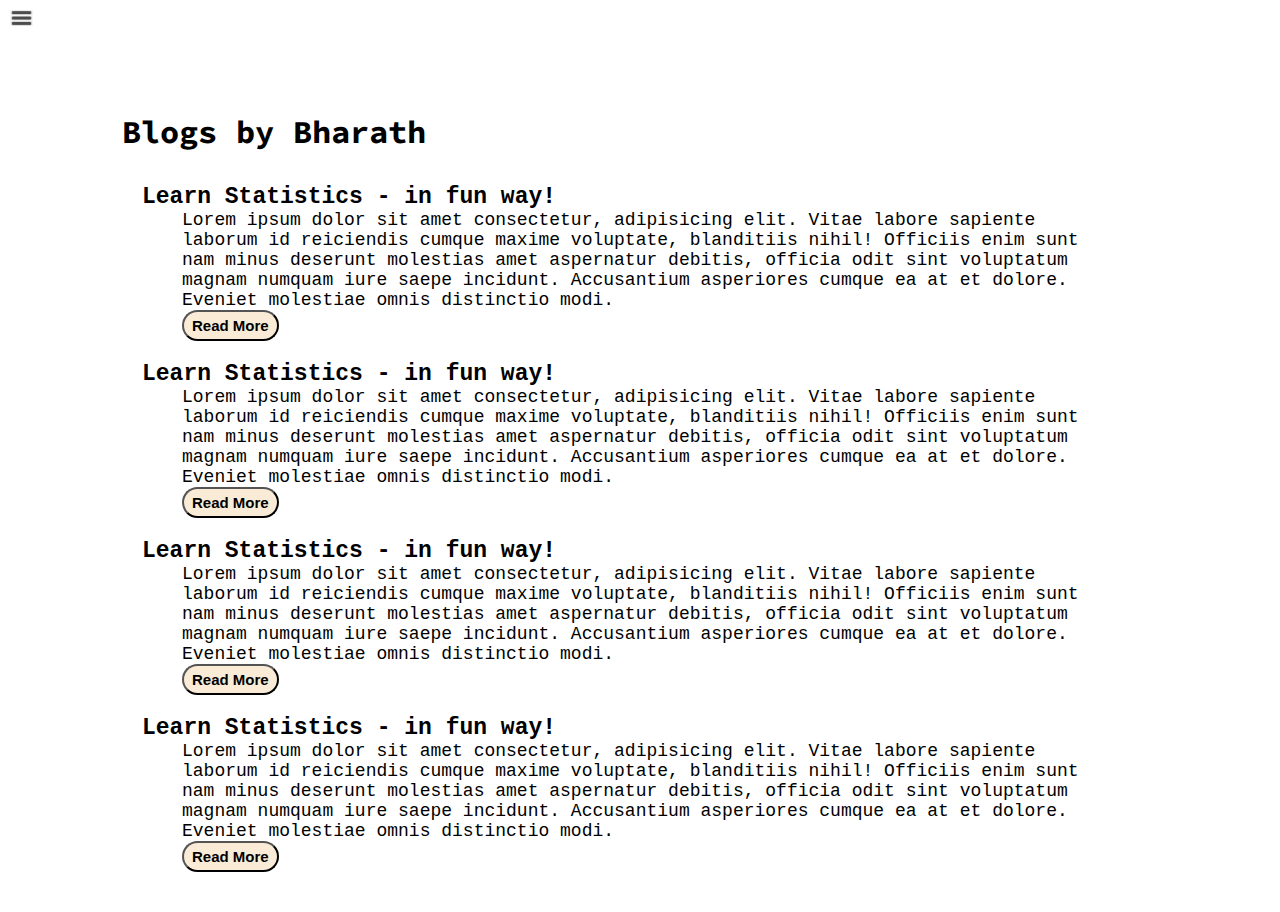
<file: blog.html>
<!DOCTYPE html>
<html lang="en">
<head>
    <meta charset="UTF-8">
    <meta http-equiv="X-UA-Compatible" content="IE=edge">
    <meta name="viewport" content="width=device-width, initial-scale=1.0">
    <title>Bharath J P V</title>
    <link rel="stylesheet" href="style.css">
</head>
<body>
    <div class="container">
        <div class="sidebar sidebarGo">
            <nav>
                <ul>
                    <li> <a href="./"> Home </a> </li>
                    <li> <a href="./intro.html"> My Intro </a> </li>
                    <li> <a href="./services.html"> Services </a> </li>
                    <li> <a href="./blog.html"> Blog </a> </li>
                    <li> <a href="./contact.html"> Contact Me </a> </li>
                </ul>
            </nav>
        </div>
        <div class="main">
            <div class="hamburger">
                <img class="ham" src="ham.png" alt="" width="23">
                <img class="cross" src="cross.png" alt="" width="23">
            </div>
            <div class="container-secondary">
                <h1>Blogs by Bharath</h1>
                <div class="blogItem">
                    <h2>Learn Statistics - in fun way!</h2>
                    <p>Lorem ipsum dolor sit amet consectetur, adipisicing elit. Vitae labore sapiente laborum id reiciendis cumque maxime voluptate, blanditiis nihil! Officiis enim sunt nam minus deserunt molestias amet aspernatur debitis, officia odit sint voluptatum magnam numquam iure saepe incidunt. Accusantium asperiores cumque ea at et dolore. Eveniet molestiae omnis distinctio modi.</p>
                    <button class="btn btn-sm">Read More</button>
                </div>
                <div class="blogItem">
                    <h2>Learn Statistics - in fun way!</h2>
                    <p>Lorem ipsum dolor sit amet consectetur, adipisicing elit. Vitae labore sapiente laborum id reiciendis cumque maxime voluptate, blanditiis nihil! Officiis enim sunt nam minus deserunt molestias amet aspernatur debitis, officia odit sint voluptatum magnam numquam iure saepe incidunt. Accusantium asperiores cumque ea at et dolore. Eveniet molestiae omnis distinctio modi.</p>
                    <button class="btn btn-sm">Read More</button>
                </div>
                <div class="blogItem">
                    <h2>Learn Statistics - in fun way!</h2>
                    <p>Lorem ipsum dolor sit amet consectetur, adipisicing elit. Vitae labore sapiente laborum id reiciendis cumque maxime voluptate, blanditiis nihil! Officiis enim sunt nam minus deserunt molestias amet aspernatur debitis, officia odit sint voluptatum magnam numquam iure saepe incidunt. Accusantium asperiores cumque ea at et dolore. Eveniet molestiae omnis distinctio modi.</p>
                    <button class="btn btn-sm">Read More</button>
                </div>
                <div class="blogItem">
                    <h2>Learn Statistics - in fun way!</h2>
                    <p>Lorem ipsum dolor sit amet consectetur, adipisicing elit. Vitae labore sapiente laborum id reiciendis cumque maxime voluptate, blanditiis nihil! Officiis enim sunt nam minus deserunt molestias amet aspernatur debitis, officia odit sint voluptatum magnam numquam iure saepe incidunt. Accusantium asperiores cumque ea at et dolore. Eveniet molestiae omnis distinctio modi.</p>
                    <button class="btn btn-sm">Read More</button>
                </div>
                
            </div>
        </div>
    </div>
<script src="script.js"></script>
</body>
</html>
</file>
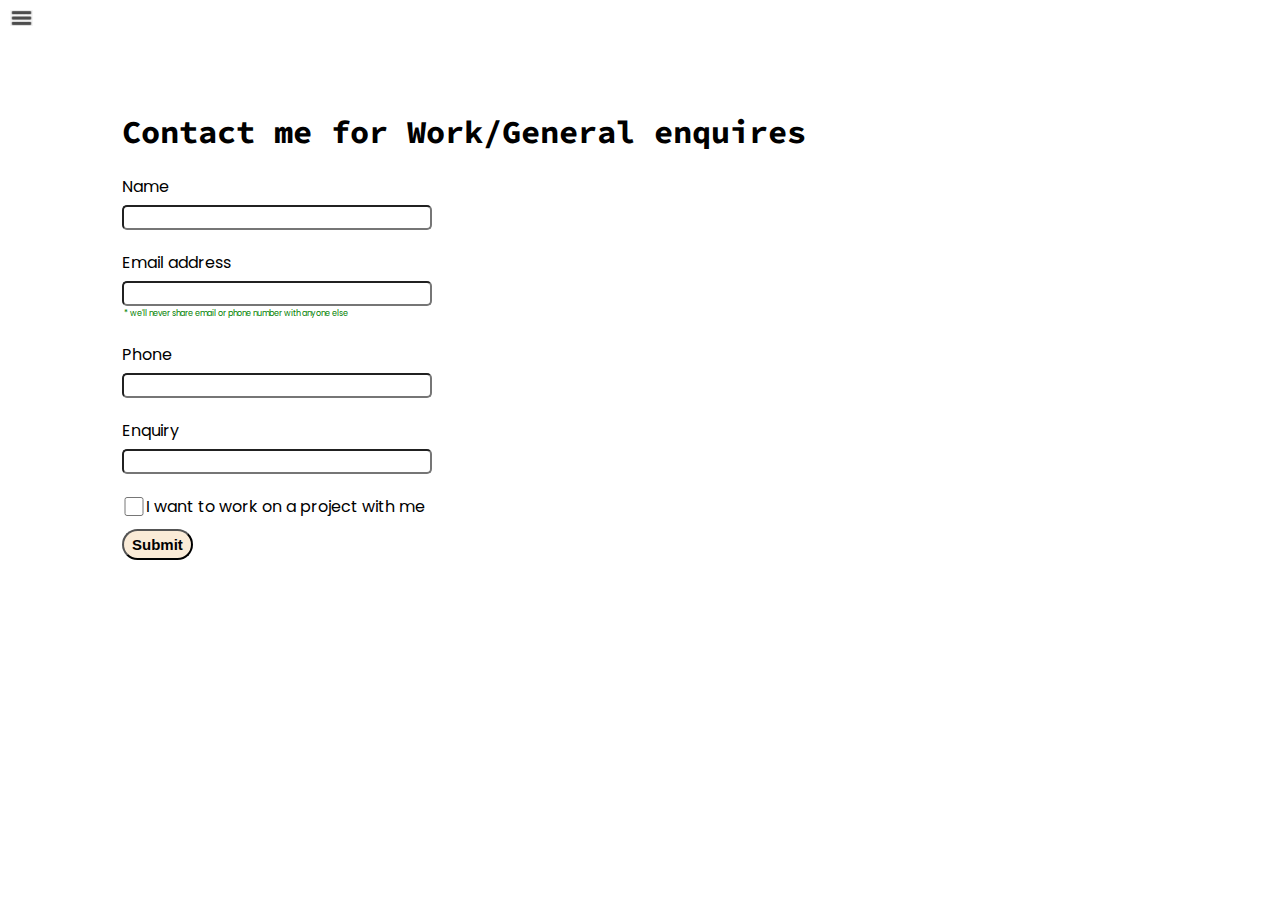
<file: contact.html>
<!DOCTYPE html>
<html lang="en">
<head>
    <meta charset="UTF-8">
    <meta http-equiv="X-UA-Compatible" content="IE=edge">
    <meta name="viewport" content="width=device-width, initial-scale=1.0">
    <title>Bharath J P V</title>
    <link rel="stylesheet" href="style.css">
</head>
<body>
    <div class="container">
        <div class="sidebar sidebarGo">
            <nav>
                <ul>
                    <li> <a href="./"> Home </a> </li>
                    <li> <a href="./intro.html"> My Intro </a> </li>
                    <li> <a href="./services.html"> Services </a> </li>
                    <li> <a href="./blog.html"> Blog </a> </li>
                    <li> <a href="./contact.html"> Contact Me </a> </li>
                </ul>
            </nav>
        </div>
        <div class="main">
            <div class="hamburger">
                <img class="ham" src="ham.png" alt="" width="23">
                <img class="cross" src="cross.png" alt="" width="23">
            </div>
            <div class="container-secondary">
                <h1>Contact me for Work/General enquires</h1>
                <div class="contactform">
                    <form>
                        <div class="mb-3">
                            <lable for="name" class="form-label">Name</lable>
                            <input type="name" class="form-control" id="name">
                        </div>
                        <div class="mb-3">
                            <lable for="clientemail" class="form-label">Email address</lable>
                            <input type="email" class="form-control" id="clientemail" aria-describedby="emailHelp">
                            <div id="emailHelp" class="form-text">* we'll never share email or phone number with anyone else</div>
                        </div>
                        <div class="mb-3">
                            <lable for="clientphone" class="form-label">Phone</lable>
                            <input type="phone" class="form-control" id="clientphone" >
                        </div>
                        <div class="mb-3">
                            <lable for="enquiry" class="form-label">Enquiry</lable>
                            <input type="enquiry" class="form-control" id="enquiry">
                        </div>
                        <div class="mb-3" id="form-check">
                            <input type="checkbox" class="form-check-input" id="isclient">
                            <lable for="isclient" class="form-check-label">I want to work on a project with me</lable>
                        </div>
                        <button type="submit" class="btn btn-sm"> Submit</button>
                    </form>
                </div>
            </div>
        </div>
    </div>
<script src="script.js"></script>
</body>
</html>
</file>
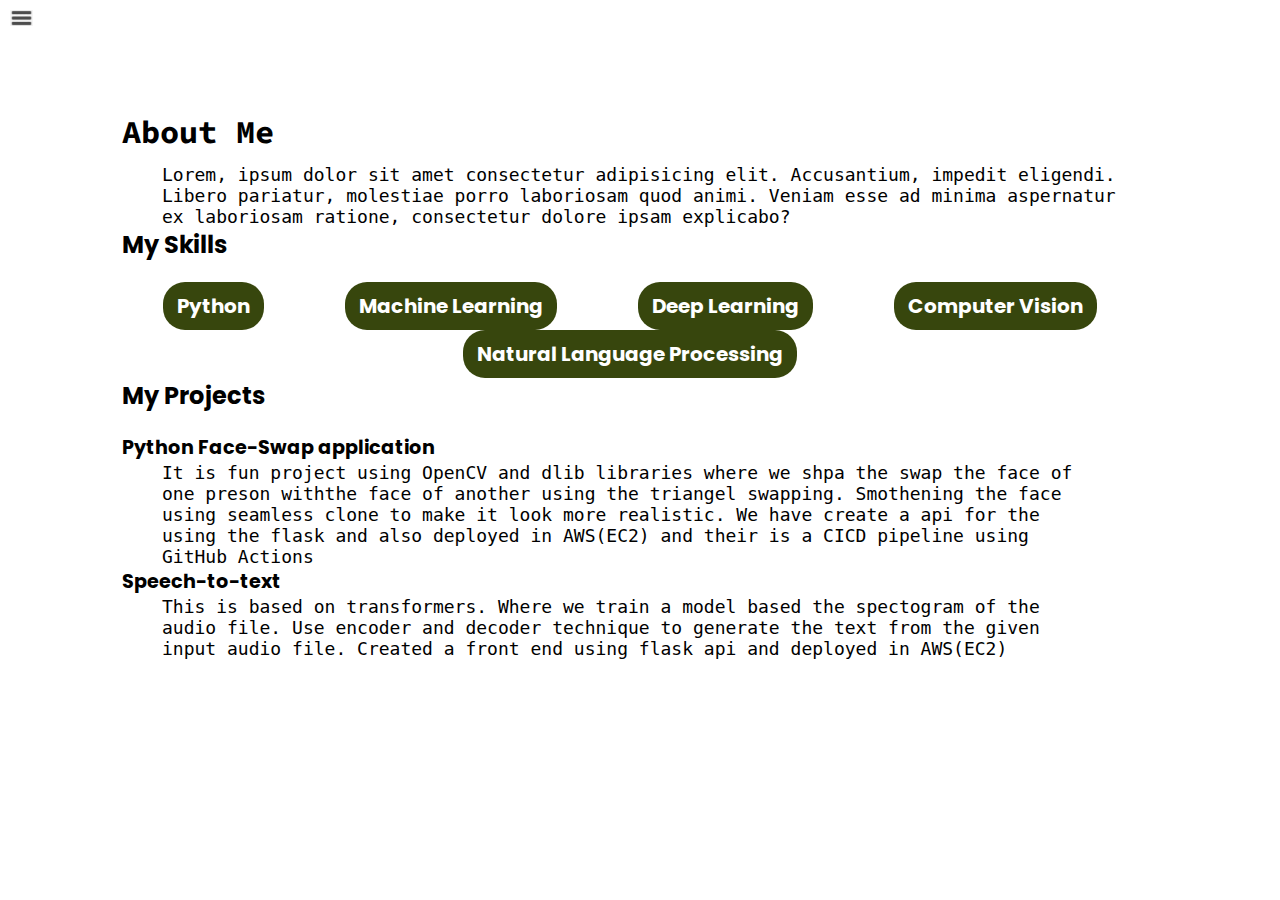
<file: intro.html>
<!DOCTYPE html>
<html lang="en">
<head>
    <meta charset="UTF-8">
    <meta http-equiv="X-UA-Compatible" content="IE=edge">
    <meta name="viewport" content="width=device-width, initial-scale=1.0">
    <title>Bharath J P V</title>
    <link rel="stylesheet" href="style.css">
</head>
<body>
    <div class="container">
        <div class="sidebar sidebarGo">
            <nav>
                <ul>
                    <li> <a href="./"> Home </a> </li>
                    <li> <a href="./intro.html"> My Intro </a> </li>
                    <li> <a href="./services.html"> Services </a> </li>
                    <li> <a href="./blog.html"> Blog </a> </li>
                    <li> <a href="./contact.html"> Contact Me </a> </li>
                </ul>
            </nav>
        </div>
        <div class="main">
            <div class="hamburger">
                <img class="ham" src="ham.png" alt="" width="23">
                <img class="cross" src="cross.png" alt="" width="23">
            </div>
            <div class="container-secondary">
                    <h1>About Me</h1>
                    <p>Lorem, ipsum dolor sit amet consectetur adipisicing elit. Accusantium, impedit eligendi. Libero pariatur, molestiae porro laboriosam quod animi. Veniam esse ad minima aspernatur ex laboriosam ratione, consectetur dolore ipsam explicabo?</p>
                    <h2>My Skills</h2>
                    <div class="skill">
                        <div class="skillitem">Python</div>
                        <div class="skillitem">Machine Learning</div>
                        <div class="skillitem">Deep Learning</div>
                        <div class="skillitem">Computer Vision</div>
                        <div class="skillitem">Natural Language Processing</div>
                    </div>
                    <h2>My Projects</h2>
                    <div class="projects">
                        <div class="project">
                            <h4>Python Face-Swap application</h4>
                            <p>It is fun project using OpenCV and dlib libraries where we shpa the swap the face of one preson withthe face of another using the triangel swapping. Smothening the face using seamless clone to make it look more realistic. We have create a api for the using the flask and also deployed in AWS(EC2) and their is a CICD pipeline using GitHub Actions</p>
                        </div>
                        <div class="project">
                            <h4>Speech-to-text</h4>
                            <p>This is based on transformers. Where we train a model based the spectogram of the audio file. Use encoder and decoder technique to generate the text from the given input audio file. Created a front end using flask api and deployed in AWS(EC2)</p>
                        </div>
                    </div>
                    
            </div>
        </div>
    </div>
<script src="script.js"></script>
</body>
</html>
</file>
<file: style.css>
@import url('https://fonts.googleapis.com/css2?family=Fira+Sans&display=swap');
@import url('https://fonts.googleapis.com/css2?family=Source+Code+Pro:wght@300&display=swap');
@import url('https://fonts.googleapis.com/css2?family=Poppins:wght@300&family=Source+Code+Pro:wght@300&display=swap');

* {
    margin: 0;
    padding: 0;
}

.sidebar {
    position: absolute;
    background-color: rgb(217, 217, 217);
    /* width: 350px; */
    font-family: 'Source Code Pro', sans-serif;
    height: 100vh;
    transition: transform 0.3s ease-in;

}

.sidebar nav {
    padding: 45px;
}

.sidebar nav li {
    list-style: none;
    font-size: 30px;
    padding: 33px 0;
}

.sidebar nav li a {
    text-decoration: none;
    color: black;
}

.main {
    /* background-color: yellow; */
    width: 100vw;
}

.container {
    display: flex;
}

.infoContainer {
    /* background-color: rgb(182, 33, 182); */
    height: 58vh;
    width: 80vw;
    margin: 144px auto;
    display: flex;
    justify-content: space-around;
    flex-wrap: wrap;
}

.devInfo {
    font-size: 16px;
    display: flex;
    justify-content: center;
    flex-direction: column;
    font-family: 'Source Code Pro', monospace;
}

.hello {
    font-size: 4em;
}

.name {
    font-size: 4.4em;
    font-weight: bold;
    font-family: 'Poppins', sans-serif;
}

.about {
    font-size: 2.5em;
}

.moreabout {
    font-size: 1.3em;
    font-family: 'Poppins', sans-serif;
}

.buttons {
    font-size: 2.22m;
    margin-top: 1.2em;
}

.btn {
    padding: 9px 14px;
    border-radius: 22px;
    color: black;
    background-color: antiquewhite;
    font-weight: bold;
    font-size: 1em;
    margin: 0, 3px;
    cursor: pointer;
}

.btn-sm {
    padding: 5px 8px;
    font-size: 15px;
}

.btn:hover {
    color: white;
    background-color: rgb(35, 31, 31);
}

.devPic img {
    height: 58vh;
}

.container-secondary {
    padding: 0 34px;
    padding-top: 100px;
    font-family: 'Poppins', sans-serif;
    margin: 0 88px;

}

.contactform form div {
    padding: 10px 0;
    display: flex;
    flex-direction: column;
}

.contactform form div input {
    width: 300px;
    border-radius: 5px;
    margin: 6px 0 0 0;
    padding: 3px;
}

#emailHelp {
    font-size: 8px;
    color: green;
    padding: 2px;
}

#form-check {
    /* background-color: red; */
    flex-direction: row;
}

#form-check input {
    width: 24px;
    margin: 3px 0;
}

h1 {
    /* background-color: red; */
    font-family: 'Source Code Pro', monospace;
    padding: 12px 0;
}

.blogItem {
    margin: 20px;
    font-family: sans-serif;
}

.blogItem h2 {
    font-family: monospace;
    font-size: 23px;
}

.blogItem button {
    margin: 0 40px 0;
}

p {
    font-family: monospace;
    font-size: 18px;
    margin: 0 40px 0;
}

.skill {
    display: flex;
    justify-content: space-around;
    font-size: larger;
    padding: 20px 20px 0px 0;
    flex-wrap: wrap;
}

.skillitem {
    font-size: 20px;
    font-weight: bold;
    font-family: poppins;
    background-color: rgb(55, 70, 13);
    color: white;
    padding: 9px 14px;
    border-radius: 22px;
}

.projects {
    display: flex;
    font-size: larger;
    padding: 20px 20px 0px 0;
    flex-direction: column;
}

.hamburger {
    position: absolute;
    cursor: pointer;
    top: 10px;
    left: 10px;

}

.cross {
    margin-left: 230px;
}

.sidebarGo {
    transform: translate(-275px, 0px);
    position: absolute;
}

@media (max-width: 1400px) {
    /* .sidebar {
        transform: translate(-350px, 0px);
        position: absolute;
    } */

    /* * {
        background-color: red;
    } */
}

@media (max-width: 650px) {
    /* .sidebar {
        transform: translate(-350px, 0px);
        position: absolute;
    } */

    /* * {
        background-color: red;
    } */

    .devInfo {
        font-size: 10px;
    }

    .devPic {
        display: none;
    }

    .container-secondary {
        margin: 0 8px;
    }

    .blogItem {
        margin: 10px;
    }

    .blogItem button {
        margin: 0 8px 0;
    }

    p {
        margin: 0 8px;
    }

    .contactform form div input {
        width: 40vh;
    }
}
</file>
